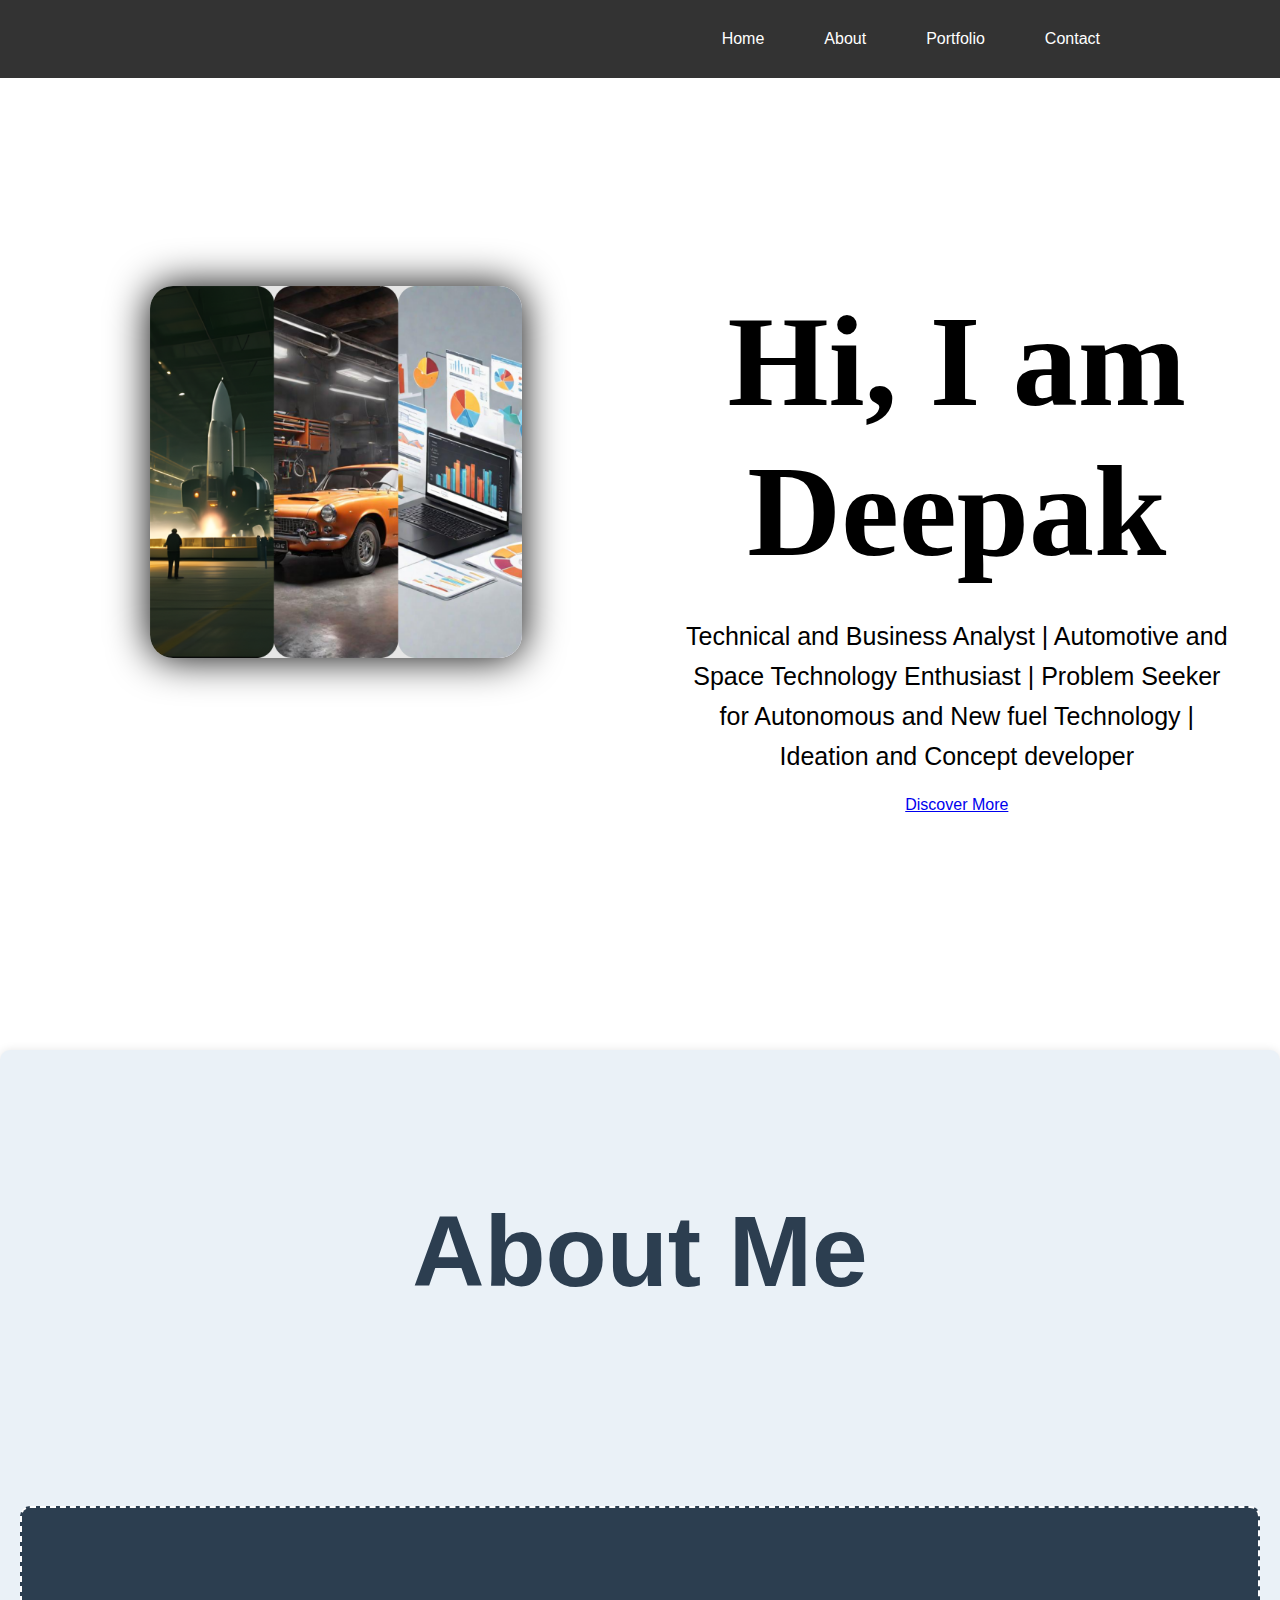
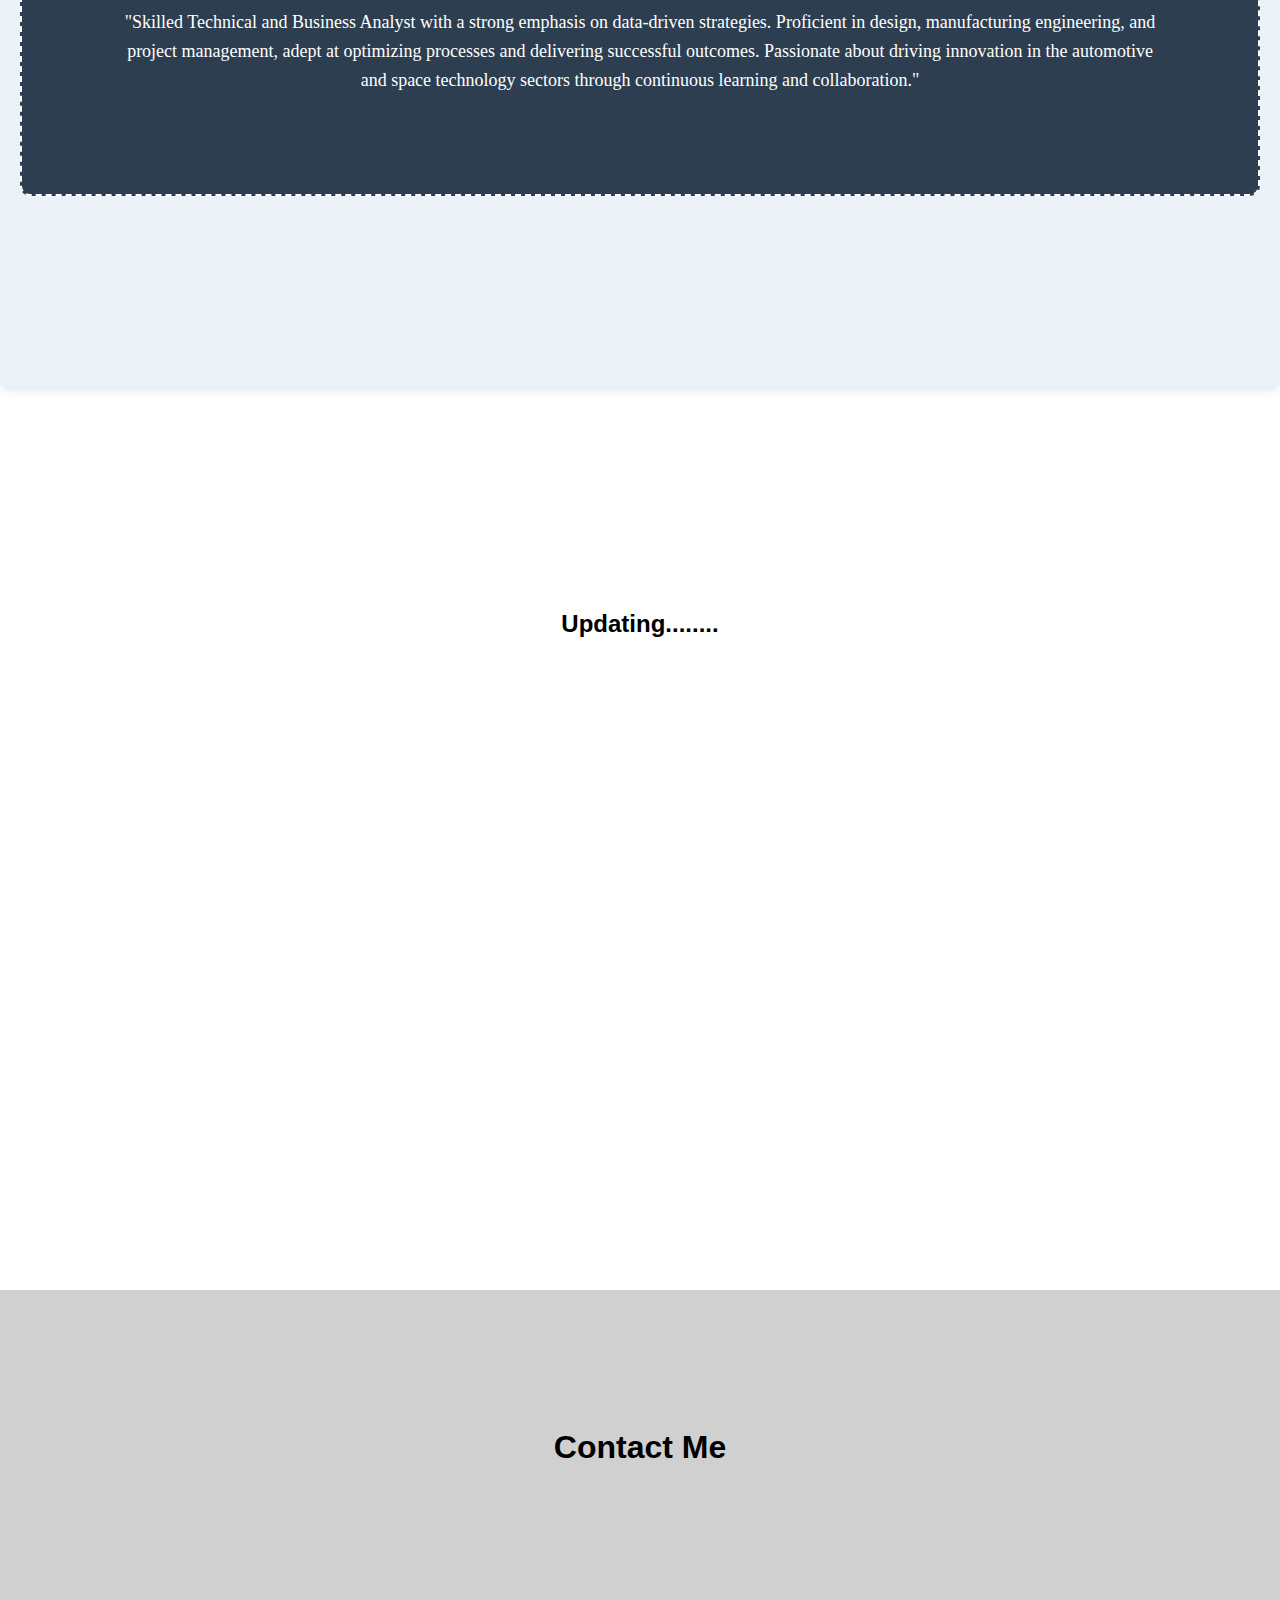
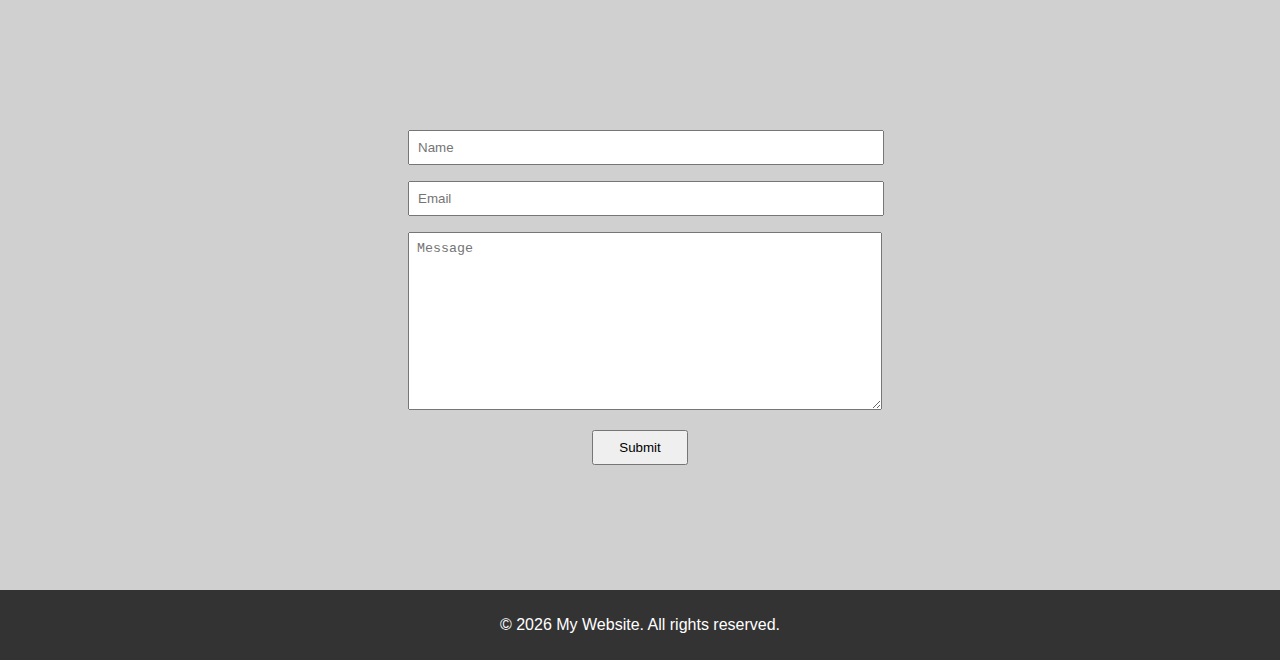
<file: index.html>
<!DOCTYPE html>
<html lang="en">
<head>
    <meta charset="UTF-8">
    <title>My Website</title>
    <link rel="stylesheet" href="css/styles.css">
    <!-- Optional: Add any meta tags, external fonts, etc. -->
</head>
<body>
    <header>
        <nav>
            <ul>
                <li><a href="#landing">Home</a></li>
                <li><a href="#About">About</a></li>
                <li><a href="#portfolio">Portfolio</a></li>
                <li><a href="#contact">Contact</a></li>
                <!-- Add more navigation links with corresponding IDs -->
            </ul>
        </nav>
    </header>

    <main>
      <section id="landing" class="landing">
        <div class="landing-content">
            <div class="image-block">
                <img src="Landing Image -F.png" alt="Carimage">  
            </div>
            <div class="message-block">
                <!-- Editable Message Block -->
                <h1>Hi, I am Deepak </h1>
                <div  class="editable-message">
                    Technical and Business Analyst | Automotive and Space Technology Enthusiast | Problem Seeker for Autonomous and New fuel Technology | Ideation and Concept developer
                </div>
                <a href="#About" class="btn">Discover More</a>
            </div>
        </div>
    </section>
        <section id="About">
            <h2>About Me</h2>
            <p>"Skilled Technical and Business Analyst with a strong emphasis on data-driven strategies. Proficient in design, manufacturing engineering, and project management, adept at optimizing processes and delivering successful outcomes. Passionate about driving innovation in the automotive and space technology sectors through continuous learning and collaboration."</p>
        </section>
        <section id="portfolio">
          <h2>Updating........</h2>
          <p></p>
      </section>

      <section id="contact">
        <h1 class="section-heading section-4-heading">Contact Me</h1>
        <form action="send_email.php" method="post" class="contact-form">
            <input type="text" name="name" placeholder="Name" required>
            <input type="email" name="email" placeholder="Email" required>
            <textarea name="message" placeholder="Message" required></textarea>
            <input type="submit" value="Submit" class="contact-form-btn">
        </form>
    </section>
        <!-- Add more sections for different content areas -->
    </main>

    <footer>   
        <p>&copy; <span id="currentYear"></span> My Website. All rights reserved.</p>
        <script src="UpdateYear.js"></script>
    </footer>

    <script src="javascript/script.js"></script>
    <!-- Optional: Load additional scripts or libraries -->
</body>
</html>
</file>
<file: css/styles.css>
/* styles.css */
body, html {
  margin: 0;
  padding: 0;
  height: 100%;
  font-family: Arial, sans-serif;
}

header {
  position: fixed;
  top: 0;
  width: 100%;
  background-color: #333;
  color: white;
  padding: 10px 0;
}



/* Style the navigation */
nav {
  background-color: #333;
  color: white;
  padding: 20px 150px;
}

/* Style the unordered list */
nav ul {
  list-style: none;
  margin: 0;
  padding: 0;
  display: flex; /* Use flexbox */
  justify-content: right; /* Align items in the center */
}

/* Style the list items */
nav ul li {
  margin: 0 30px;
}

/* Style the links */
nav ul li a {
  color: #fff;
  text-decoration: none;
  transition: color 0.3s ease;
}

/* Change link color on hover */
nav ul li a:hover {
  color: #ffcc00;
}


main {
  padding-top: 50px; /* Adjust to accommodate the fixed header */
}

section {
  height: 100vh; /* Make each section occupy the full viewport height */
  display:grid;
  justify-content: center;
  align-items: center;
  flex-direction: column;
  text-align: center;
}

/* Define styles for different sections */
#landing {
  background-color: #FFFFFF;
}

#about {
  background-color: #e0e0e0;
}

#contact {
  background-color: #d0d0d0;
}

footer {
  background-color: #333;
  color: white;
  text-align: center; /* Align text content in the center */
  padding: 10px 0;
}

/* styles.css */
/* Styles for Landing Section */
/* Styles for Landing Section */
.landing {
  overflow: hidden; /* Clear the floats */
  padding: 50px; /* Add padding to the landing section */
  background-color: #f8f8f8; /* Set background color */
}

/* Styles for Image Block */
.image-block {
  float: left; /* Float the image block to the left */
  width: 40%; /* Set the width of the image block to 50% */
  box-sizing: border-box; /* Include padding and border in the width */
  padding-left: 100px; /* Add padding for spacing */
  margin-bottom:50px;
  margin-right:30px;
  perspective: 1000px; /* Add perspective to create 3D effect */
  position: relative; /* Set position to relative */
  transform-style: preserve-3d; /* Preserve 3D transformations */
 
}

.image-block img {
  width: 100%; /* Set image width to 100% */
  height: auto ; /* Maintain aspect ratio */
  display: block; /* Ensure image is block-level element */
  border-radius: 23px;
  box-shadow: 0px 0px 40px rgba(0, 0, 0, 3); /* Apply box shadow for depth effect */

}


/* Styles for Message Block */
.message-block {
  float: right; /* Float the message block to the right */
  width: 48%; /* Set the width of the message block to 50% */
  box-sizing: border-box; /* Include padding and border in the width */
  padding-left: 20px; /* Add padding for spacing */
 
}

.message-block h1 {
  font-size: 130px; /* Adjust heading font size */
  margin-bottom: 30px; /* Add spacing below heading */
  margin-top: 0px;
  font-family: "Times New Roman", Times, serif;

}

.message-block .editable-message {
  font-size: 25px; /* Set font size for message */
  line-height: 1.6; /* Set line height for readability */
  margin-bottom: 20px; /* Add spacing below message */

}



.contact-form {
  width: 30rem ;
  flex-direction: column;
}

.contact-form input,
.contact-form textarea {
  width: 95%;
  padding:.5rem;
  margin:0.5rem
}

.contact-form textarea {
 height: 10rem;
 max-height: 15rem;
 max-width: 95%;
}

.contact-form .contact-form-btn {
  width: 20% ;
}


#About {
  padding: 20px;
  background-color: #eaf1f7; /* Light blue background */
  border-radius: 10px;
  box-shadow: 0px 0px 10px rgba(0, 0, 0, 0.1);
}

#About h2 {
  color: #2c3e50; /* Dark blue heading */
  font-size: 100px;
  margin-bottom: 50px;
  margin-top: 0px;
  padding-bottom: 100px;
  padding-top: 100px;
}

#About p {
  color: white; /* Dark blue paragraph text */
  font-size: 18px;
  line-height: 1.6;
  margin-top: 0px;
  padding-top: 0px;
  margin-bottom: 150px;
  padding-bottom: 150px;
  padding: 100px; /* Add padding around the paragraph */
  background-color: #2c3e50; /* Dark blue background to simulate blackboard */
  border: 2px dashed #ffffff; /* Chalk-like border */
  border-radius: 10px; /* Add border radius */
  font-family: 'Chalkboard', cursive;

}
</file>
